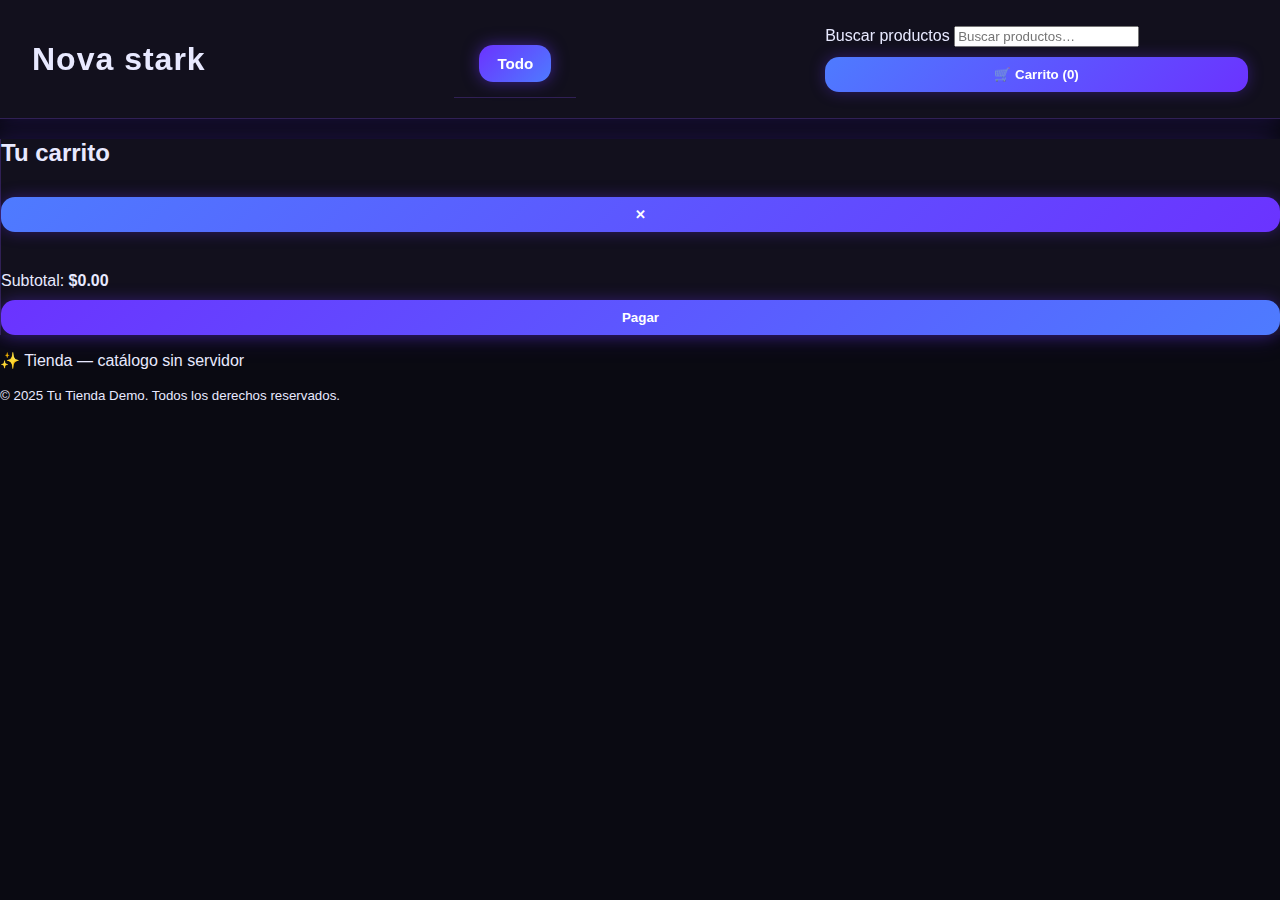
<file: SERRANO-VENTURA-AMERICA-.JAZBET/index.html>
<!DOCTYPE html>
<html lang="es">
<head>
  <meta charset="UTF-8" />
  <meta name="viewport" content="width=device-width, initial-scale=1.0"/>
  <title>Nova stark</title>
  <link rel="stylesheet" href="stiles.css"/>
</head>
<body>
  <!-- Encabezado del sitio -->
  <header class="site-header">
    <h1 class="brand">Nova stark</h1>

    <!-- Navegación por categorías -->
    <nav class="top-nav" id="categoryNav" aria-label="Categorías"></nav>

    <!-- Acciones rápidas -->
    <div class="actions">
      <label for="search" class="visually-hidden">Buscar productos</label>
      <input id="search" type="search" placeholder="Buscar productos…" aria-label="Buscar productos"/>

      <!-- Botón del carrito -->
      <button id="cartToggle" class="cart-button" aria-expanded="false" aria-controls="cartPanel">
        🛒 Carrito (<span id="cartCount">0</span>)
      </button>
    </div>
  </header>

  <!-- Contenido principal -->
  <main class="container">
    <!-- Loader opcional mientras se cargan productos -->
    <div id="loader" class="loader" hidden>Cargando productos...</div>

    <!-- Contenedor dinámico de productos -->
    <section id="products" class="grid" aria-live="polite"></section>
  </main>

  <!-- Panel lateral del carrito -->
  <aside id="cartPanel" class="cart-panel" aria-hidden="true" tabindex="-1">
    <div class="cart-header">
      <h2>Tu carrito</h2>
      <button id="closeCart" aria-label="Cerrar carrito">✕</button>
    </div>

    <!-- Lista dinámica de artículos -->
    <div id="cartItems" class="cart-items" role="list"></div>

    <!-- Pie del carrito -->
    <div class="cart-footer">
      <div class="totals">
        <span>Subtotal:</span>
        <strong id="cartSubtotal">$0.00</strong>
      </div>
      <button id="checkoutBtn" class="primary">Pagar</button>
    </div>
  </aside>

   <!-- Pie de página -->
<footer class="site-footer">
  <div class="footer-content">
    <p>✨ Tienda  — catálogo sin servidor</p>
    <small>&copy; 2025 Tu Tienda Demo. Todos los derechos reservados.</small>
  </div>
</footer>

  <!-- Scripts -->
  <script src="catalogo.js"></script>
  <script src="app.js"></script>
</body>
</html>
</file>
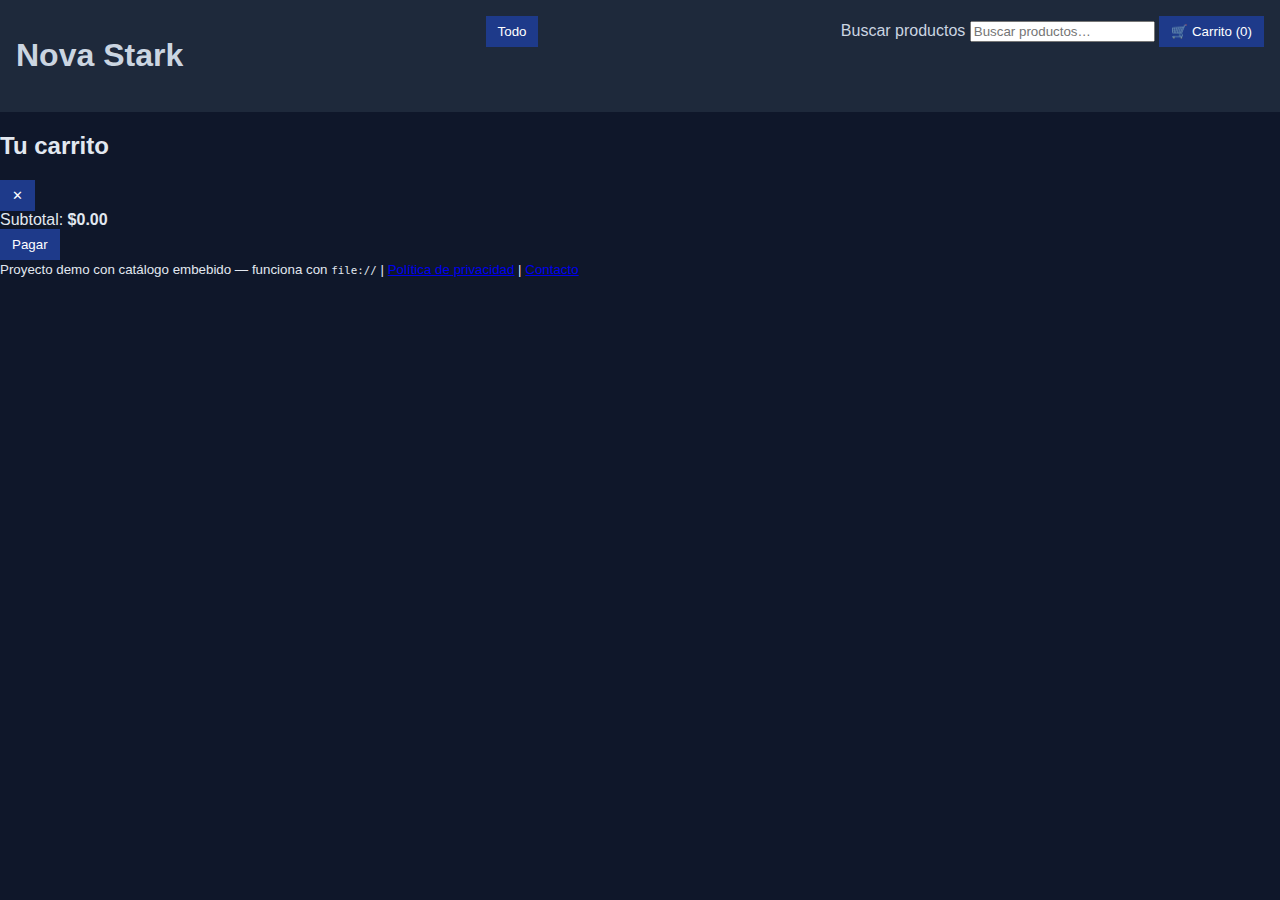
<file: SERRANO-VENTURA-AMERICA-.JAZBET/SERRANO-VENTURA-AMERICA-.JAZBET/index.html>
<!DOCTYPE html>
<html lang="es">
<head>
  <meta charset="UTF-8" />
  <meta name="viewport" content="width=device-width, initial-scale=1.0" />
  <title>Nova Stark</title>

  <!-- Estilos -->
  <link rel="stylesheet" href="stiles.css" />
</head>

<body>
  <!-- HEADER -->
  <header class="site-header">
    <h1 class="brand">Nova Stark</h1>

    <!-- CATEGORÍAS DINÁMICAS -->
    <nav class="top-nav" id="categoryNav" aria-label="Categorías"></nav>

    <!-- BUSCADOR + CARRITO -->
    <div class="actions">
      <label for="search" class="visually-hidden">Buscar productos</label>
      <input 
        id="search" 
        type="search" 
        placeholder="Buscar productos…" 
        aria-label="Buscar productos"
      />

      <button 
        id="cartToggle" 
        class="cart-button" 
        aria-expanded="false" 
        aria-controls="cartPanel"
      >
        🛒 Carrito (<span id="cartCount">0</span>)
      </button>
    </div>
  </header>

  <!-- MAIN -->
  <main class="container">
    <!-- LOADER -->
    <div id="loader" class="loader" hidden>Cargando productos...</div>

    <!-- GRID DE PRODUCTOS -->
    <section 
      id="products" 
      class="grid" 
      aria-live="polite"
    ></section>
  </main>

  <!-- PANEL DEL CARRITO -->
  <aside 
    id="cartPanel" 
    class="cart-panel" 
    aria-hidden="true" 
    tabindex="-1"
  >
    <div class="cart-header">
      <h2>Tu carrito</h2>
      <button id="closeCart" aria-label="Cerrar carrito">✕</button>
    </div>

    <!-- ITEMS DEL CARRITO -->
    <div id="cartItems" class="cart-items" role="list"></div>

    <!-- SUBTOTAL Y PAGO -->
    <div class="cart-footer">
      <div class="totals">
        <span>Subtotal:</span>
        <strong id="cartSubtotal">$0.00</strong>
      </div>

      <button id="checkoutBtn" class="primary">Pagar</button>
    </div>
  </aside>

  <!-- FOOTER -->
  <footer class="site-footer">
    <small>
      Proyecto demo con catálogo embebido — funciona con <code>file://</code>
      | <a href="#">Política de privacidad</a>
      | <a href="#">Contacto</a>
    </small>
  </footer>

  <!-- SCRIPTS -->
  <script src="catalogo.js"></script>
  <script src="app.js"></script>
</body>
</html>
</file>
<file: SERRANO-VENTURA-AMERICA-.JAZBET/stiles.css>
/* ============================================================
     NOVA— Tema Futurista Moderno (Morado/Negro/Azul)
   ============================================================ */

:root {
  --bg: #0a0a12;
  --bg2: #12101d;
  --card: rgba(255, 255, 255, 0.04);
  --border: rgba(140, 80, 255, 0.25);
  --text: #e8e9ff;
  --text-soft: #b9b6d8;

  --accent: #6b33ff;
  --accent2: #4e7bff;
  --glow: #8a4dff;

  --radius: 14px;
  --transition: 0.25s ease;
}

/* -------------------- GLOBAL -------------------- */
body {
  font-family: "Inter", Arial, sans-serif;
  background: var(--bg);
  color: var(--text);
  margin: 0;
  padding: 0;
}

/* Smooth animations */
* {
  transition: var(--transition);
}

/* -------------------- HEADER -------------------- */
header {
  background: var(--bg2);
  padding: 1.2em 2em;
  display: flex;
  justify-content: space-between;
  align-items: center;
  backdrop-filter: blur(10px);
  border-bottom: 1px solid var(--border);
  box-shadow: 0 0 20px rgba(94, 40, 255, 0.2);
}

header h1 {
  font-weight: 600;
  letter-spacing: 1px;
  color: var(--text);
}

/* -------------------- NAV CATEGORÍAS -------------------- */
#categoryNav {
  display: flex;
  gap: 12px;
  padding: 15px 25px;
  background: var(--bg2);
  border-bottom: 1px solid var(--border);
}

#categoryNav .nav-btn {
  padding: 10px 18px;
  border-radius: var(--radius);
  background: var(--card);
  color: var(--text-soft);
  border: 1px solid transparent;
  backdrop-filter: blur(6px);
  cursor: pointer;
  font-size: 0.95em;
}

#categoryNav .nav-btn:hover {
  color: var(--text);
  border-color: var(--accent2);
  box-shadow: 0 0 12px rgba(78, 123, 255, 0.4);
}

#categoryNav .nav-btn.active {
  background: linear-gradient(135deg, var(--accent), var(--accent2));
  color: white;
  border: none;
  box-shadow: 0 0 16px rgba(107, 51, 255, 0.5);
}

/* -------------------- PRODUCTOS -------------------- */
.products {
  display: grid;
  grid-template-columns: repeat(auto-fit, minmax(230px, 1fr));
  gap: 25px;
  padding: 30px;
}

.card {
  background: var(--card);
  padding: 15px;
  border-radius: var(--radius);
  border: 1px solid var(--border);
  backdrop-filter: blur(8px);
  position: relative;
  overflow: hidden;
  transform-style: preserve-3d;
}

.card:hover {
  transform: translateY(-5px) scale(1.03);
  box-shadow: 0 0 25px rgba(107, 51, 255, 0.4);
}

.card img {
  width: 100%;
  border-radius: var(--radius);
  margin-bottom: 10px;
  object-fit: cover;
}

/* Título */
.card h3 {
  margin: 5px 0;
  font-weight: 600;
  color: var(--text);
}

/* Precio */
.price {
  font-size: 1.1em;
  font-weight: bold;
  color: var(--accent2);
}

/* -------------------- BOTONES -------------------- */
button,
.add-btn {
  width: 100%;
  padding: 10px;
  margin-top: 10px;
  border-radius: var(--radius);
  border: none;
  cursor: pointer;
  font-weight: 600;
  background: linear-gradient(135deg, var(--accent2), var(--accent));
  color: white;
  box-shadow: 0 0 15px rgba(107, 51, 255, 0.35);
}

button:hover,
.add-btn:hover {
  box-shadow: 0 0 25px rgba(107, 51, 255, 0.7);
  filter: brightness(1.1);
}

/* -------------------- PANEL DEL CARRITO -------------------- */
#cartPanel {
  background: var(--bg2);
  border-left: 1px solid var(--border);
  box-shadow: -6px 0 25px rgba(107, 51, 255, 0.25);
}

#cartItems {
  padding: 20px;
}

.cart-item {
  background: var(--card);
  padding: 12px;
  border-radius: var(--radius);
  border: 1px solid var(--border);
  margin-bottom: 12px;
}

.item-controls button {
  background: var(--bg2);
  border: 1px solid var(--border);
  padding: 6px 10px;
  border-radius: 6px;
  color: var(--text-soft);
}

.item-controls button:hover {
  background: var(--accent);
  color: white;
  box-shadow: 0 0 12px rgba(107, 51, 255, 0.5);
}

/* -------------------- CHECKOUT -------------------- */
#checkoutBtn {
  background: linear-gradient(135deg, var(--accent), var(--accent2));
  border-radius: var(--radius);
}

#checkoutBtn:hover {
  filter: brightness(1.15);
  box-shadow: 0 0 20px var(--glow);
}
</file>
<file: SERRANO-VENTURA-AMERICA-.JAZBET/SERRANO-VENTURA-AMERICA-.JAZBET/stiles.css>
body {
    font-family: Arial, sans-serif;
    margin: 0;
    padding: 0;
    background: #0f172a;   /* Azul muy oscuro, elegante */
    color: #e2e8f0;        /* Texto claro para contraste */
  }
  
  header {
    background: #1e293b;   /* Azul grisáceo profundo */
    color: #cbd5e1;        /* Gris claro para contraste elegante */
    padding: 1em;
    display: flex;
    justify-content: space-between;
  }
  
  .products {
    display: flex;
    gap: 20px;
    padding: 20px;
  }
  
  .product {
    border: 1px solid #334155; /* Gris azulado sobrio */
    padding: 10px;
    text-align: center;
    background: #f8fafc;       /* Fondo casi blanco para destacar */
  }
  
  button {
    background: #1e3a8a;   /* Azul fuerte */
    color: white;
    border: none;
    padding: 8px 12px;
    cursor: pointer;
  }
  
  button:hover {
    background: #2563eb;   /* Azul brillante al pasar el mouse */
  }
  
  #cart-items {
    padding: 20px;
    background: #e2e8f0;   /* Gris claro para el carrito */
  }
</file>
